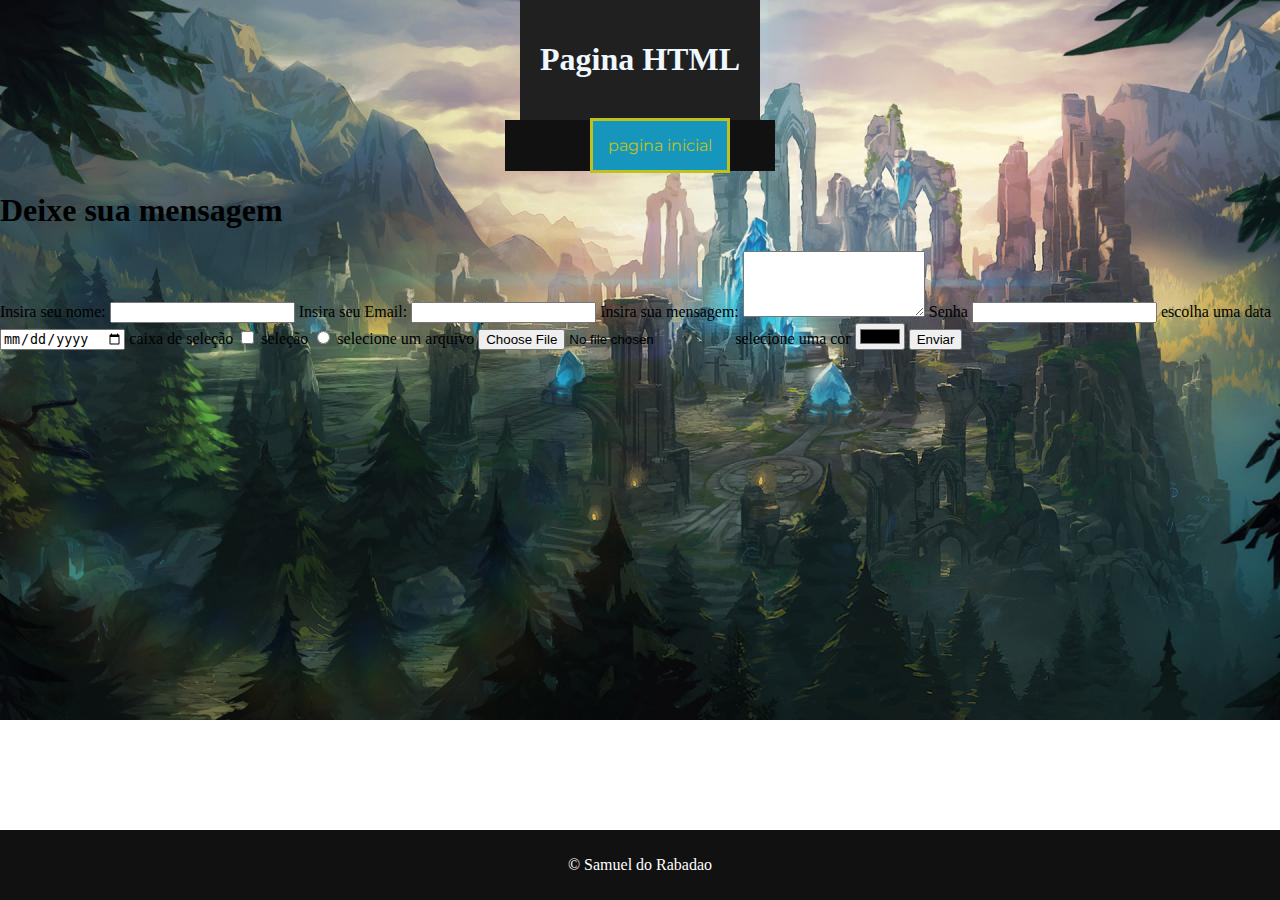
<file: contato.html>
<!DOCTYPE html>
<html lang="pt-br">

<head>
    <meta charset="UTF-8">
    <meta http-equiv="X-UA-Compatible" content="IE=edge">
    <meta name="viewport" content="width=device-width, initial-scale=1.0">
    <link rel="stylesheet" href="contato.css">
    <link rel="stylesheet" href="index.css">
    <title>Contato</title>
</head>
<header>
    <h1>Pagina HTML</h1>
</header>

<body>
    <nav>
        <ul>
            <li> <a href="index.html"> pagina inicial</a></li>

        </ul>
    </nav>
    <form>
        <h1>Deixe sua mensagem</h1>
        <label for="name">Insira seu nome:</label>
        <input id="name" type="text" name="name" required>

        <label for="Email">Insira seu Email:</label>
        <input id="Email" type="email" name="Email" required>

        <label for="mensagem">Insira sua mensagem:</label>
        <textarea name="mensagem" id="mensagem" rows="4"></textarea>

        <label for="Senha">Senha</label>
        <input type="password" name="senha" id="senha">

        <label for="data">escolha uma data</label>
        <input type="date" name="data" id="data">

        <label for="caixa_selecao">caixa de seleção</label>
        <input type="checkbox">

        <label for="selecao">seleção</label>
        <input type="radio">

        <label for="arquivo">selecione um arquivo</label>
        <input type="file" name="arquivo" id="arquivo">

        <label for="cor">selecione uma cor</label>
        <input type="color">

        <button type="submit">Enviar</button>
    </form>
</body>
<footer>
    <p>&copy Samuel do Rabadao </p>
</footer>

</html>
</file>
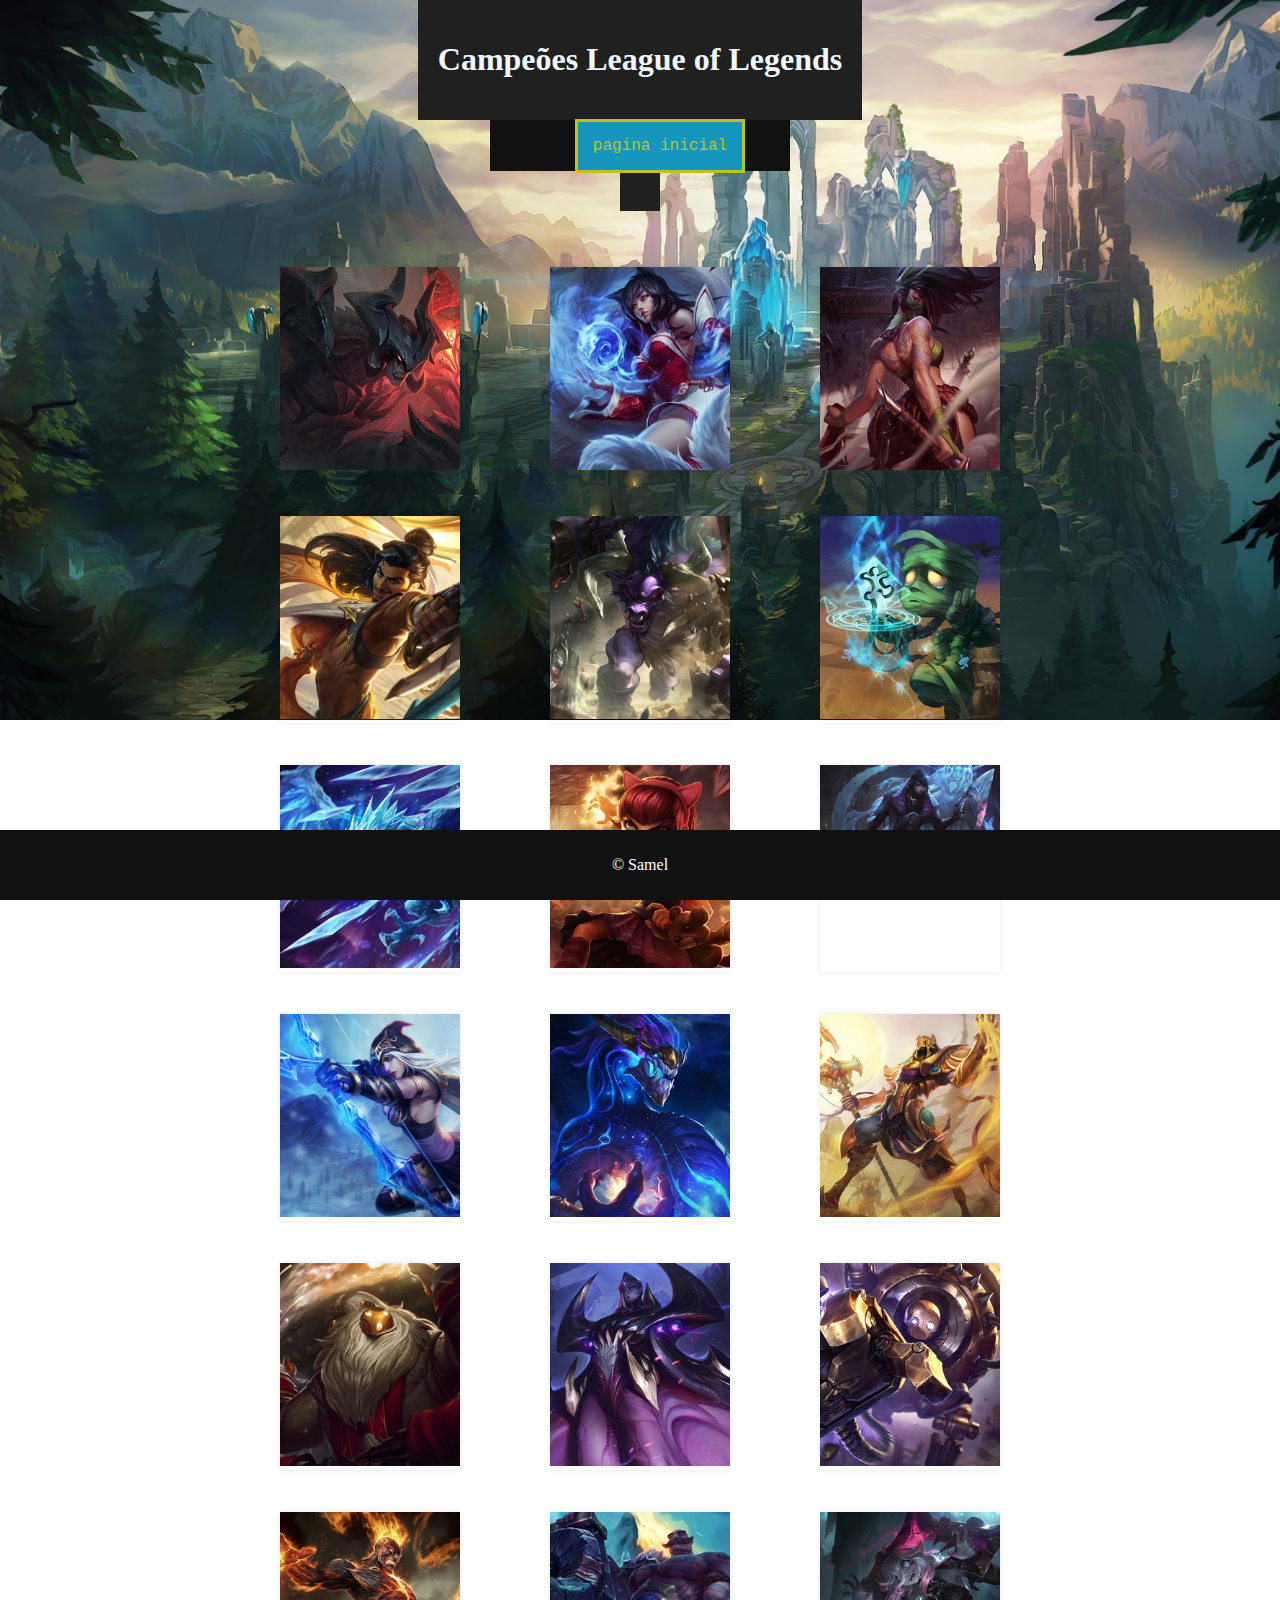
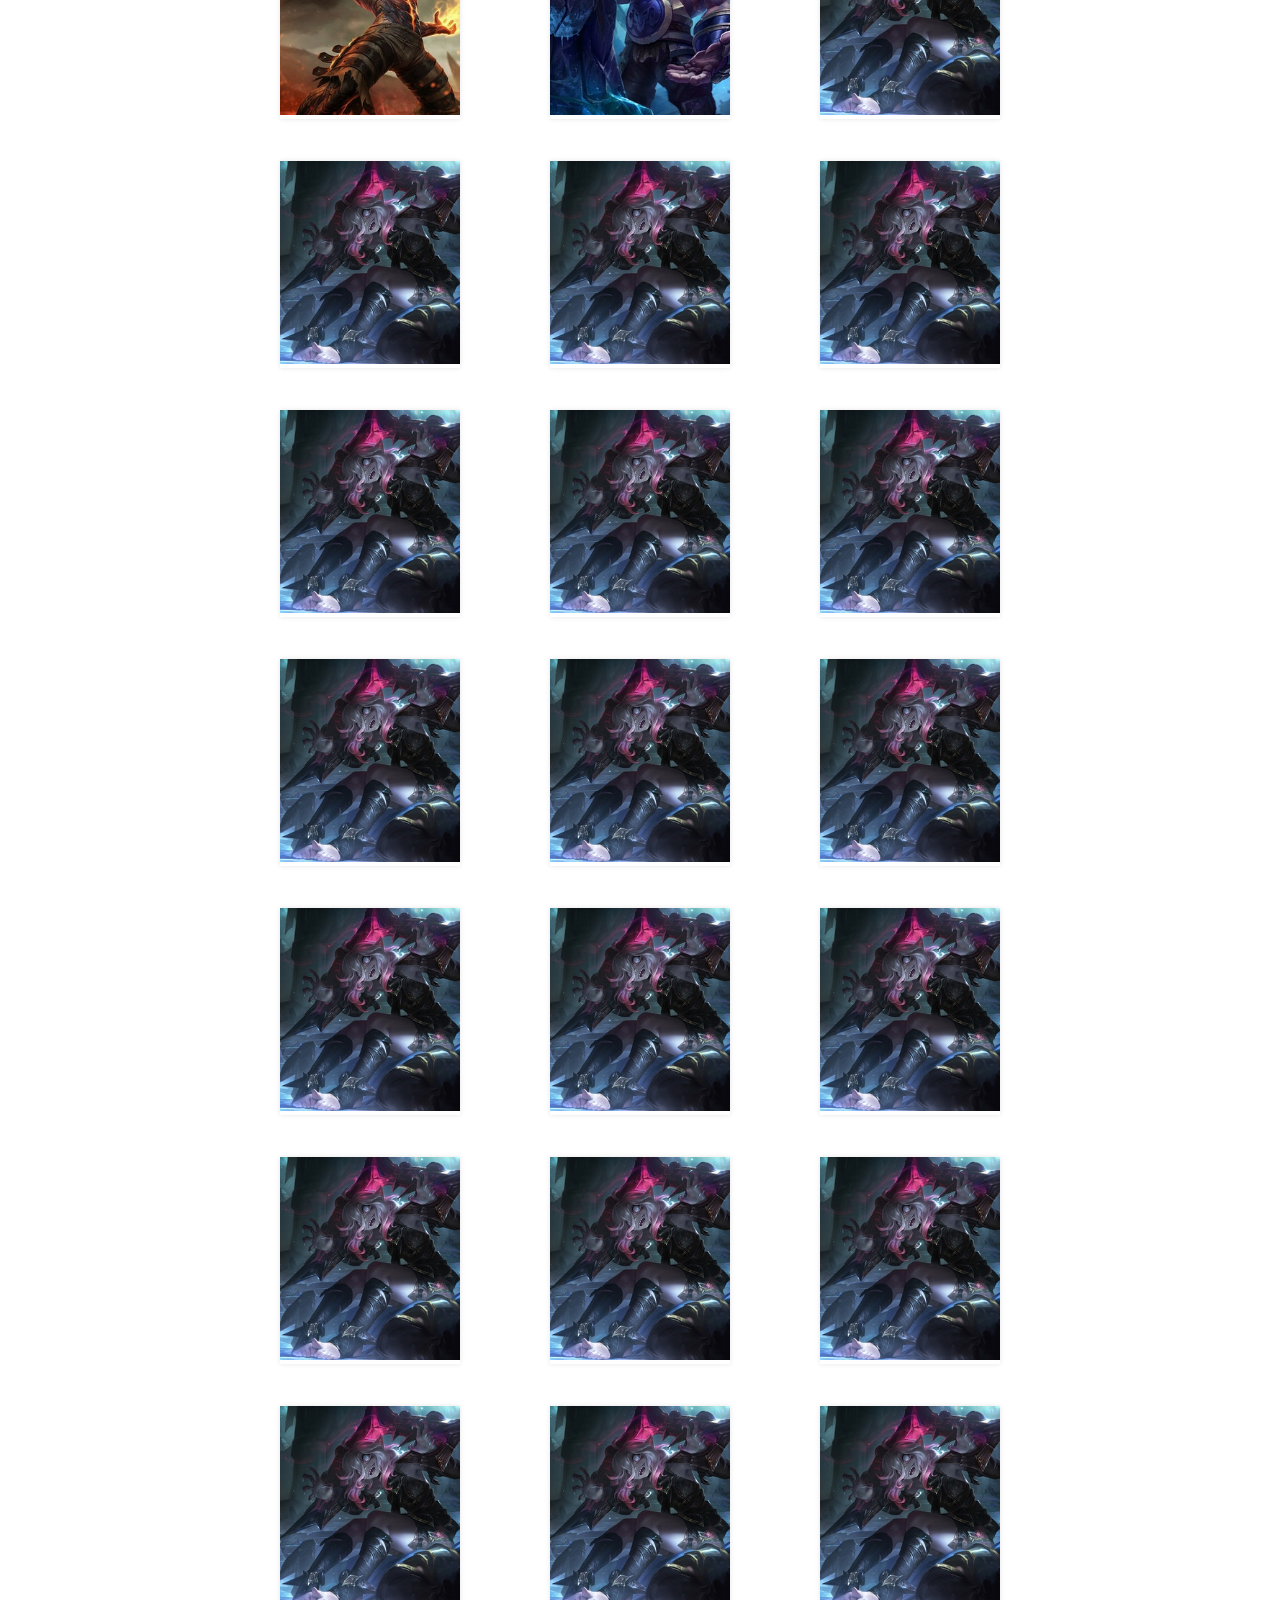
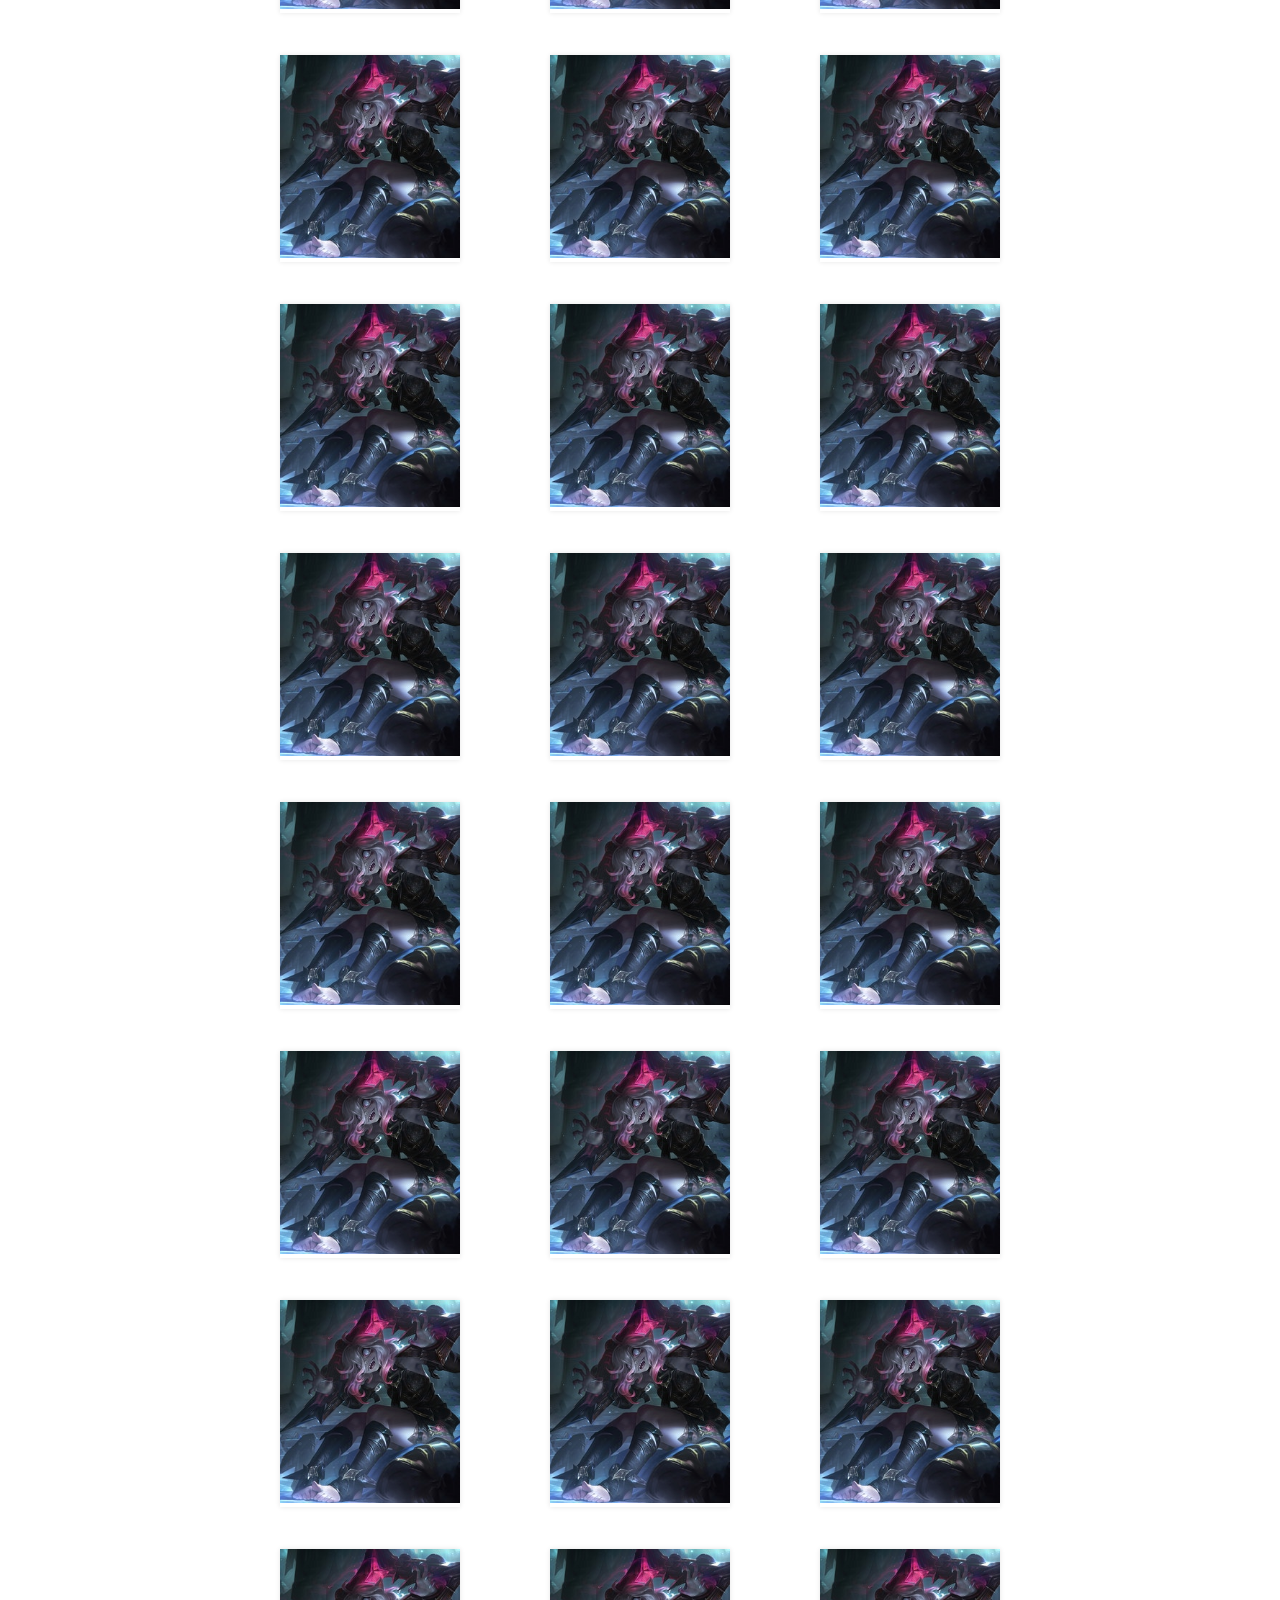
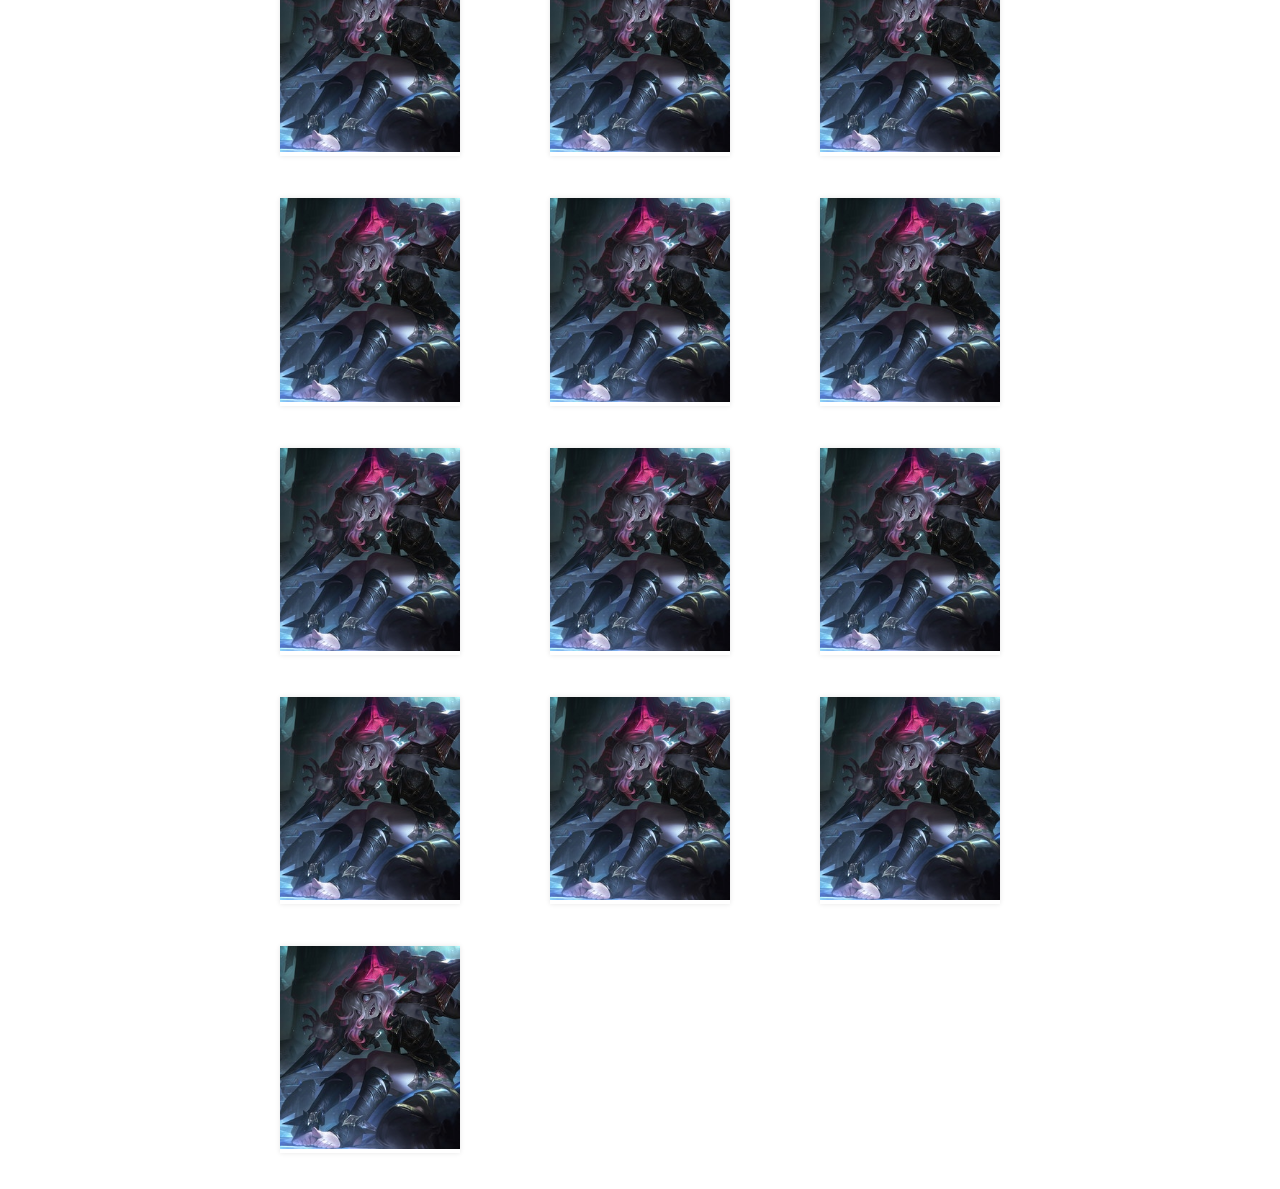
<file: hall.html>
<!DOCTYPE html>
<html lang="pt-br">

<head>
    <meta charset="UTF-8">
    <meta http-equiv="X-UA-Compatible" content="IE=edge">
    <meta name="viewport" content="width=device-width, initial-scale=1.0">
    <link rel="stylesheet" href="hall.css">
    <title>Campeões</title>
</head>
    <header>
        <h1>Campeões League of Legends</h1>
    </header>
<body>


    <nav>
        <ul>
            <li> <a href="index.html"> pagina inicial</a></li>

        </ul>
    </nav>

    <header>

    </header>
    <main>
        <section class="conteiner">
            <figure>
                <img class="imagem-Galeria" id="img3" src="midia/RiotX_ChampionList_aatrox.jpg" alt="udy-velho">
                <figcaption>Aatrox </figcaption>
            </figure>
            <figure>
                <img class="imagem-Galeria" id="img3" src="midia/RiotX_ChampionList_ahri.jpg" alt="udy-velho">
                <figcaption>Ahri</figcaption>
            </figure>
            <figure>
                <img class="imagem-Galeria" id="img3" src="midia/RiotX_ChampionList_akali.jpg" alt="udy-velho">
                <figcaption>Akali</figcaption>
            </figure>
            <figure>
                <img class="imagem-Galeria" id="img3" src="midia/RiotX_ChampionList_akshan_v2.jpg" alt="udy-velho">
                <figcaption>Akshan</figcaption>
            </figure>
            <figure>
                <img class="imagem-Galeria" id="img3" src="midia/RiotX_ChampionList_alistar.jpg" alt="udy-velho">
                <figcaption>Alistar</figcaption>
            </figure>
            <figure>
                <img class="imagem-Galeria" id="img3" src="midia/RiotX_ChampionList_amumu.jpg" alt="udy-velho">
                <figcaption>Amumu</figcaption>
            </figure>
            <figure>
                <img class="imagem-Galeria" id="img3" src="midia/RiotX_ChampionList_anivia.jpg" alt="udy-velho">
                <figcaption>Anivia</figcaption>
            </figure>
            <figure>
                <img class="imagem-Galeria" id="img3" src="midia/RiotX_ChampionList_annie.jpg" alt="udy-velho">
                <figcaption>Annie</figcaption>
            </figure>
            <figure>
                <img class="imagem-Galeria" id="img3" src="midia/Aphelios_0.jpg" alt="udy-velho">
                <figcaption>Aphelios</figcaption>
            </figure>
            <figure>
                <img class="imagem-Galeria" id="img3" src="midia/RiotX_ChampionList_ashe.jpg" alt="udy-velho">
                <figcaption>Ashe</figcaption>
            </figure>
            <figure>
                <img class="imagem-Galeria" id="img3" src="midia/RiotX_ChampionList_aurelionsol.jpg" alt="udy-velho">
                <figcaption>Aurelion Sol</figcaption>
            </figure>
            <figure>
                <img class="imagem-Galeria" id="img3" src="midia/RiotX_ChampionList_azir.jpg" alt="udy-velho">
                <figcaption>Azir</figcaption>
            </figure>
            <figure>
                <img class="imagem-Galeria" id="img3" src="midia/RiotX_ChampionList_bard.jpg" alt="udy-velho">
                <figcaption>Bardo</figcaption>
            </figure>
            <figure>
                <img class="imagem-Galeria" id="img3" src="midia/RiotX_ChampionList_belveth.jpg" alt="udy-velho">
                <figcaption>Bel'Veth</figcaption>
            </figure>
            <figure>
                <img class="imagem-Galeria" id="img3" src="midia/RiotX_ChampionList_blitzcrank.jpg" alt="udy-velho">
                <figcaption>Blitzcrank</figcaption>
            </figure>
            <figure>
                <img class="imagem-Galeria" id="img3" src="midia/RiotX_ChampionList_brand.jpg" alt="udy-velho">
                <figcaption>Brand</figcaption>
            </figure>
            <figure>
                <img class="imagem-Galeria" id="img3" src="midia/RiotX_ChampionList_braum.jpg" alt="udy-velho">
                <figcaption>Braum</figcaption>
            </figure>
            <figure>
                <img class="imagem-Galeria" id="img3" src="midia/RiotX_ChampionList_briar_v2.jpg" alt="udy-velho">
                <figcaption>Briar</figcaption>
            </figure>
            <figure>
                <img class="imagem-Galeria" id="img3" src="midia/RiotX_ChampionList_briar_v2.jpg" alt="udy-velho">
                <figcaption>Caitlyn</figcaption>
            </figure>
            <figure>
                <img class="imagem-Galeria" id="img3" src="midia/RiotX_ChampionList_briar_v2.jpg" alt="udy-velho">
                <figcaption>Camille</figcaption>
            </figure>
            <figure>
                <img class="imagem-Galeria" id="img3" src="midia/RiotX_ChampionList_briar_v2.jpg" alt="udy-velho">
                <figcaption>Cassiopeia</figcaption>
            </figure>
            <figure>
                <img class="imagem-Galeria" id="img3" src="midia/RiotX_ChampionList_briar_v2.jpg" alt="udy-velho">
                <figcaption>Cho'Gath</figcaption>
            </figure>
            <figure>
                <img class="imagem-Galeria" id="img3" src="midia/RiotX_ChampionList_briar_v2.jpg" alt="udy-velho">
                <figcaption>Corki</figcaption>
            </figure>
            <figure>
                <img class="imagem-Galeria" id="img3" src="midia/RiotX_ChampionList_briar_v2.jpg" alt="udy-velho">
                <figcaption>Darius</figcaption>
            </figure>
            <figure>
                <img class="imagem-Galeria" id="img3" src="midia/RiotX_ChampionList_briar_v2.jpg" alt="udy-velho">
                <figcaption>Diana</figcaption>
            </figure>
            <figure>
                <img class="imagem-Galeria" id="img3" src="midia/RiotX_ChampionList_briar_v2.jpg" alt="udy-velho">
                <figcaption>Dr. Mundo</figcaption>
            </figure>
            <figure>
                <img class="imagem-Galeria" id="img3" src="midia/RiotX_ChampionList_briar_v2.jpg" alt="udy-velho">
                <figcaption>Draven</figcaption>
            </figure>
            <figure>
                <img class="imagem-Galeria" id="img3" src="midia/RiotX_ChampionList_briar_v2.jpg" alt="udy-velho">
                <figcaption>Ekko</figcaption>
            </figure>
            <figure>
                <img class="imagem-Galeria" id="img3" src="midia/RiotX_ChampionList_briar_v2.jpg" alt="udy-velho">
                <figcaption>Elise</figcaption>
            </figure>
            <figure>
                <img class="imagem-Galeria" id="img3" src="midia/RiotX_ChampionList_briar_v2.jpg" alt="udy-velho">
                <figcaption>Evellyn</figcaption>
            </figure>
            <figure>
                <img class="imagem-Galeria" id="img3" src="midia/RiotX_ChampionList_briar_v2.jpg" alt="udy-velho">
                <figcaption>Ezreal</figcaption>
            </figure>
            <figure>
                <img class="imagem-Galeria" id="img3" src="midia/RiotX_ChampionList_briar_v2.jpg" alt="udy-velho">
                <figcaption>Fiddlesticks</figcaption>
            </figure>
            <figure>
                <img class="imagem-Galeria" id="img3" src="midia/RiotX_ChampionList_briar_v2.jpg" alt="udy-velho">
                <figcaption>Fiora</figcaption>
            </figure>
            <figure>
                <img class="imagem-Galeria" id="img3" src="midia/RiotX_ChampionList_briar_v2.jpg" alt="udy-velho">
                <figcaption>Fizz</figcaption>
            </figure>
            <figure>
                <img class="imagem-Galeria" id="img3" src="midia/RiotX_ChampionList_briar_v2.jpg" alt="udy-velho">
                <figcaption>Galio</figcaption>
            </figure>
            <figure>
                <img class="imagem-Galeria" id="img3" src="midia/RiotX_ChampionList_briar_v2.jpg" alt="udy-velho">
                <figcaption>Gangplank</figcaption>
            </figure>
            <figure>
                <img class="imagem-Galeria" id="img3" src="midia/RiotX_ChampionList_briar_v2.jpg" alt="udy-velho">
                <figcaption>Garen</figcaption>
            </figure>
            <figure>
                <img class="imagem-Galeria" id="img3" src="midia/RiotX_ChampionList_briar_v2.jpg" alt="udy-velho">
                <figcaption>Gnar</figcaption>
            </figure>
            <figure>
                <img class="imagem-Galeria" id="img3" src="midia/RiotX_ChampionList_briar_v2.jpg" alt="udy-velho">
                <figcaption>Gragas</figcaption>
            </figure>
            <figure>
                <img class="imagem-Galeria" id="img3" src="midia/RiotX_ChampionList_briar_v2.jpg" alt="udy-velho">
                <figcaption>Graves</figcaption>
            </figure>
            <figure>
                <img class="imagem-Galeria" id="img3" src="midia/RiotX_ChampionList_briar_v2.jpg" alt="udy-velho">
                <figcaption>Gwen</figcaption>
            </figure>
            <figure>
                <img class="imagem-Galeria" id="img3" src="midia/RiotX_ChampionList_briar_v2.jpg" alt="udy-velho">
                <figcaption>Hecarim</figcaption>
            </figure>
            <figure>
                <img class="imagem-Galeria" id="img3" src="midia/RiotX_ChampionList_briar_v2.jpg" alt="udy-velho">
                <figcaption>Heimerdinger</figcaption>
            </figure>
            <figure>
                <img class="imagem-Galeria" id="img3" src="midia/RiotX_ChampionList_briar_v2.jpg" alt="udy-velho">
                <figcaption>Hwei</figcaption>
            </figure>
            <figure>
                <img class="imagem-Galeria" id="img3" src="midia/RiotX_ChampionList_briar_v2.jpg" alt="udy-velho">
                <figcaption>Illaoi</figcaption>
            </figure>
            <figure>
                <img class="imagem-Galeria" id="img3" src="midia/RiotX_ChampionList_briar_v2.jpg" alt="udy-velho">
                <figcaption>Irelia</figcaption>
            </figure>
            <figure>
                <img class="imagem-Galeria" id="img3" src="midia/RiotX_ChampionList_briar_v2.jpg" alt="udy-velho">
                <figcaption>Ivern</figcaption>
            </figure>
            <figure>
                <img class="imagem-Galeria" id="img3" src="midia/RiotX_ChampionList_briar_v2.jpg" alt="udy-velho">
                <figcaption>Janna</figcaption>
            </figure>
            <figure>
                <img class="imagem-Galeria" id="img3" src="midia/RiotX_ChampionList_briar_v2.jpg" alt="udy-velho">
                <figcaption>Jarvan IV</figcaption>
            </figure>
            <figure>
                <img class="imagem-Galeria" id="img3" src="midia/RiotX_ChampionList_briar_v2.jpg" alt="udy-velho">
                <figcaption>Jax</figcaption>
            </figure>
            <figure>
                <img class="imagem-Galeria" id="img3" src="midia/RiotX_ChampionList_briar_v2.jpg" alt="udy-velho">
                <figcaption>Jayce</figcaption>
            </figure>
            <figure>
                <img class="imagem-Galeria" id="img3" src="midia/RiotX_ChampionList_briar_v2.jpg" alt="udy-velho">
                <figcaption>Jhin</figcaption>
            </figure>
            <figure>
                <img class="imagem-Galeria" id="img3" src="midia/RiotX_ChampionList_briar_v2.jpg" alt="udy-velho">
                <figcaption>Jinx</figcaption>
            </figure>
            <figure>
                <img class="imagem-Galeria" id="img3" src="midia/RiotX_ChampionList_briar_v2.jpg" alt="udy-velho">
                <figcaption>K'Sante</figcaption>
            </figure>
            <figure>
                <img class="imagem-Galeria" id="img3" src="midia/RiotX_ChampionList_briar_v2.jpg" alt="udy-velho">
                <figcaption>Kaisa</figcaption>
            </figure>
            <figure>
                <img class="imagem-Galeria" id="img3" src="midia/RiotX_ChampionList_briar_v2.jpg" alt="udy-velho">
                <figcaption>Kalista</figcaption>
            </figure>
            <figure>
                <img class="imagem-Galeria" id="img3" src="midia/RiotX_ChampionList_briar_v2.jpg" alt="udy-velho">
                <figcaption>Karma</figcaption>
            </figure>
            <figure>
                <img class="imagem-Galeria" id="img3" src="midia/RiotX_ChampionList_briar_v2.jpg" alt="udy-velho">
                <figcaption>Karthus</figcaption>
            </figure>
            <figure>
                <img class="imagem-Galeria" id="img3" src="midia/RiotX_ChampionList_briar_v2.jpg" alt="udy-velho">
                <figcaption>Kassadin</figcaption>
            </figure>
            <figure>
                <img class="imagem-Galeria" id="img3" src="midia/RiotX_ChampionList_briar_v2.jpg" alt="udy-velho">
                <figcaption>Katarina</figcaption>
            </figure>
            <figure>
                <img class="imagem-Galeria" id="img3" src="midia/RiotX_ChampionList_briar_v2.jpg" alt="udy-velho">
                <figcaption>Kayle</figcaption>
            </figure>
            <figure>
                <img class="imagem-Galeria" id="img3" src="midia/RiotX_ChampionList_briar_v2.jpg" alt="udy-velho">
                <figcaption>Kayn</figcaption>
            </figure>
            <figure>
                <img class="imagem-Galeria" id="img3" src="midia/RiotX_ChampionList_briar_v2.jpg" alt="udy-velho">
                <figcaption>Kennen</figcaption>
            </figure>
            <figure>
                <img class="imagem-Galeria" id="img3" src="midia/RiotX_ChampionList_briar_v2.jpg" alt="udy-velho">
                <figcaption>Kha'Zhix</figcaption>
            </figure>
            <figure>
                <img class="imagem-Galeria" id="img3" src="midia/RiotX_ChampionList_briar_v2.jpg" alt="udy-velho">
                <figcaption>Kindred</figcaption>
            </figure>
            <figure>
                <img class="imagem-Galeria" id="img3" src="midia/RiotX_ChampionList_briar_v2.jpg" alt="udy-velho">
                <figcaption>Kled</figcaption>
            </figure>
            <figure>
                <img class="imagem-Galeria" id="img3" src="midia/RiotX_ChampionList_briar_v2.jpg" alt="udy-velho">
                <figcaption>Kog'Maw</figcaption>
            </figure>
        </section>
    </main>

        <footer>
            <p>&copy Samel </p>
        </footer>

</body>

</html>
</file>
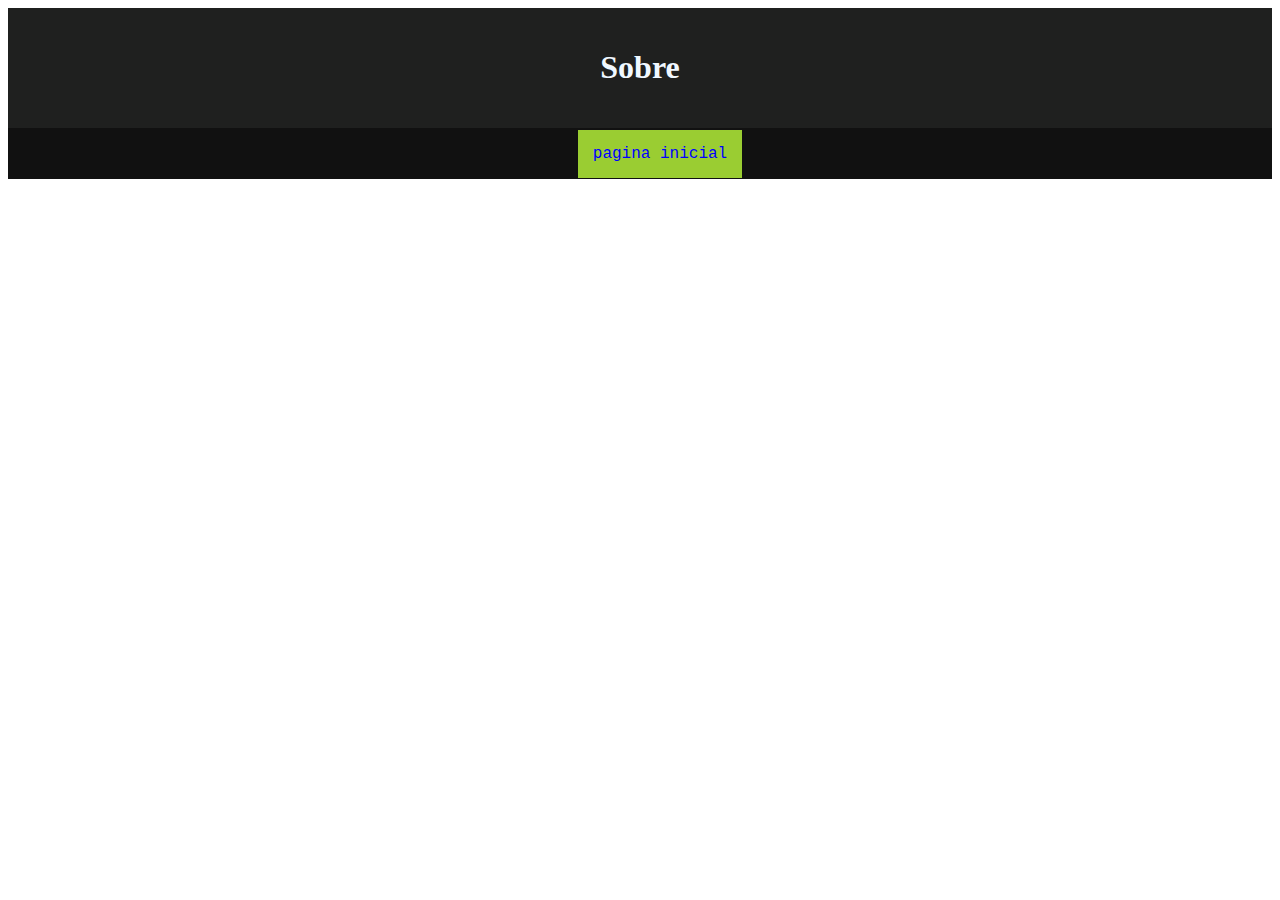
<file: sobre.html>
<!DOCTYPE html>
<html lang="en">
<head>
    <meta charset="UTF-8">
    <meta name="viewport" content="width=device-width, initial-scale=1.0">
    <link rel="stylesheet" href="sobre.css">
    <title>Sobre</title>
</head>
<header>
    <H1>Sobre</H1>
</header>
<body>

    <nav>
        <ul>
            <li> <a href="index.html"> pagina inicial</a></li>

        </ul>
    </nav>
</body>
</html>
</file>
<file: contato.css>
.conteiner {
    max-width: 800px;
    margin: 0 auto;
    padding: 20px;
    display: grid;
    grid-template-columns: repeat(auto-fit, minmax(200px, 1fr));
    grid-gap: 10px;
    justify-items: center;
    margin-top: 20px;
}

.conteiner figure {
    position: relative;
    overflow: hidden;
    box-shadow: 0 0 5px rgba(0, 0, 0, 0.1);
    transition: transform 0.3s;
}

.conteiner img {
    width: 100%;
    height: auto;
    transition: transform 0.3s ease;
}

.conteiner figure::after {
    content: '';
    position: absolute;
    top: 0;
    left: 0;
    width: 100%;
    height: 100%;
    background: rgba(0, 0, 0, 0.1);
    opacity: 0;
    transition: opacity 0.3 ease;
}

.conteiner figure:hover::after {
    opacity: 0.5;
}

.conteiner figcaption {
    position: absolute;
    bottom: -50px;
    left: 0;
    width: 100%;
    padding: 10px;
    background: rgba(0, 0, 0, 0.5);
    color: aliceblue;
    text-align: center;
    transition: bottom 0.3s ease;
}

.conteiner figure:hover figcaption {
    bottom: 0;
}
</file>
<file: index.css>
@import url('https://fonts.googleapis.com/css2?family=Montserrat:ital,wght@0,100..900;1,100..900&display=swap');

body {
    background-image: url(midia/samuel-drift.jpg); 
    background-repeat: no-repeat;
    background-position: -100;
    place-items: center;
    margin: auto;
}

header {
    background-color: rgb(31, 32, 31);
    color: aliceblue;
    text-align: center;
    padding: 20px;
}

nav {
    display: flex;
    justify-content: center;
    background-color: #111;
}

nav li {
    text-align: center;
    display: inline-block;
    font-family: "Montserrat", sans-serif;
}

nav ul li a {
    display: inline;
    text-decoration: none;
    color: rgb(191, 194, 28);
    background-color: rgb(23, 150, 189);
    padding: 15px;
    cursor: pointer;
    margin: 45px;
    border-style: solid;
}

section {
    text-align: center;
    text-decoration: none;
    list-style: none;

}

footer {
    background-color: #111;
    color: white;
    text-align: center;
    padding: 10px;
    position: fixed;
    bottom: 0;
    width: 100%;
}
</file>
<file: hall.css>
body {
    background-image: url(midia/samuel-drift.jpg); 
    background-repeat: no-repeat;
    background-position: -100;
    place-items: center;
    margin: auto;
}

header {
    background-color: rgb(31, 32, 31);
    color: aliceblue;
    text-align: center;
    padding: 20px;
}

nav {
    display: flex;
    justify-content: center;
    background-color: #111;
}

nav li {
    text-align: center;
    font-family: 'Courier New', Courier, monospace;
    display: inline-block;
}

nav ul li a {
    display: inline;
    text-decoration: none;
    color: rgb(191, 194, 28);
    background-color: rgb(23, 150, 189);
    padding: 15px;
    cursor: pointer;
    margin: 45px;
    border-style: solid;
}

.conteiner {
    max-width: 800px;
    margin: 0 auto;
    padding: 20px;
    display: grid;
    grid-template-columns: repeat(auto-fit, minmax(200px, 1fr));
    grid-gap: 10px;
    justify-items: center;
    margin-top: 20px;
}

.conteiner figure {
    position: relative;
    overflow: hidden;
    box-shadow: 0 0 5px rgba(0, 0, 0, 0.1);
    transition: transform 0.3s;
    
}

.conteiner img {
    width: 100%;
    height: auto;
    transition: transform 0.3s ease;
}

.conteiner figure::after {
    content: '';
    position: absolute;
    top: 0;
    left: 0;
    width: 100%;
    height: 100%;
    background: rgba(0, 0, 0, 0.1);
    opacity: 0;
    transition: opacity 0.3 ease;
}

.conteiner figure:hover::after {
    opacity: 0.5;
}

.conteiner figcaption {
    position: absolute;
    bottom: -50px;
    left: 0;
    width: 100%;
    padding: 10px;
    background: rgba(0, 0, 0, 0.5);
    color: aliceblue;
    text-align: center;
    transition: bottom 0.3s ease;
}

.conteiner figure:hover figcaption {
    bottom: 0;
}
footer {
    background-color: #111;
    color: white;
    text-align: center;
    padding: 10px;
    position: fixed;
    bottom: 0;
    width: 100%;
}
</file>
<file: sobre.css>
*body {
    margin: 0;
    display: grid;
    place-items: center;
}

header {
    background-color: rgb(31, 32, 31);
    color: aliceblue;
    text-align: center;
    padding: 20px;
}

nav {
    display: flex;
    justify-content: center;
    background-color: #111;
}

nav li {
    text-align: center;
    font-family: 'Courier New', Courier, monospace;
    display: inline-block;
}

nav ul li a {
    display: inline;
    text-decoration: none;
    color: blue;
    background-color: yellowgreen;
    padding: 15px;
    cursor: pointer;
    margin: 45px;
}

section {
    text-align: center;
    text-decoration: none;
    list-style: none;
}

footer {
    background-color: #111;
    color: white;
    text-align: center;
    padding: 10px;
    position: fixed;
    bottom: 0;
    width: 100%;
}
</file>
